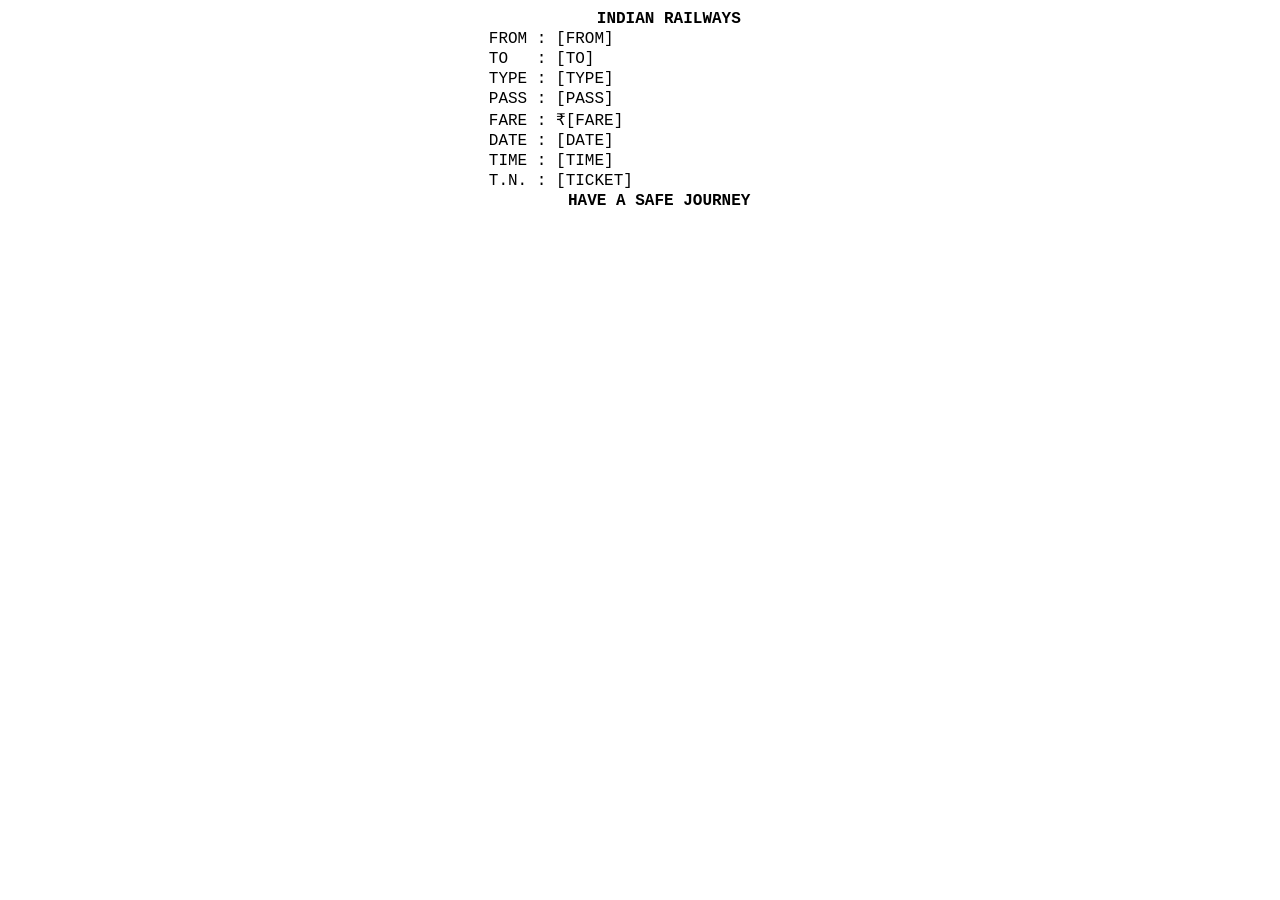
<file: ticket-template.html>
<!-- ticket-template.html (Optional: Can be used as a reference or embedded print iframe if needed; dynamically generated in index.html for simplicity) -->
<!DOCTYPE html>
<html lang="en">
<head>
    <meta charset="UTF-8">
    <meta name="viewport" content="width=device-width, initial-scale=1.0">
    <title>Printed Ticket</title>
    <style>
        body { font-family: 'Courier New', monospace; font-size: 12pt; width: 80mm; margin: 0 auto; padding: 10px; }
        .header, .footer { font-weight: bold; text-align: center; text-transform: uppercase; }
        div { margin-bottom: 2px; white-space: pre; }
    </style>
</head>
<body>
    <div class="header">      INDIAN RAILWAYS</div>
    <div>FROM : [FROM]</div>
    <div>TO   : [TO]</div>
    <div>TYPE : [TYPE]</div>
    <div>PASS : [PASS]</div>
    <div>FARE : ₹[FARE]</div>
    <div>DATE : [DATE]</div>
    <div>TIME : [TIME]</div>
    <div>T.N. : [TICKET]</div>
    <div class="footer">    HAVE A SAFE JOURNEY</div>
    <!-- QR Code Canvas would be inserted here -->
</body>
</html>
</file>
